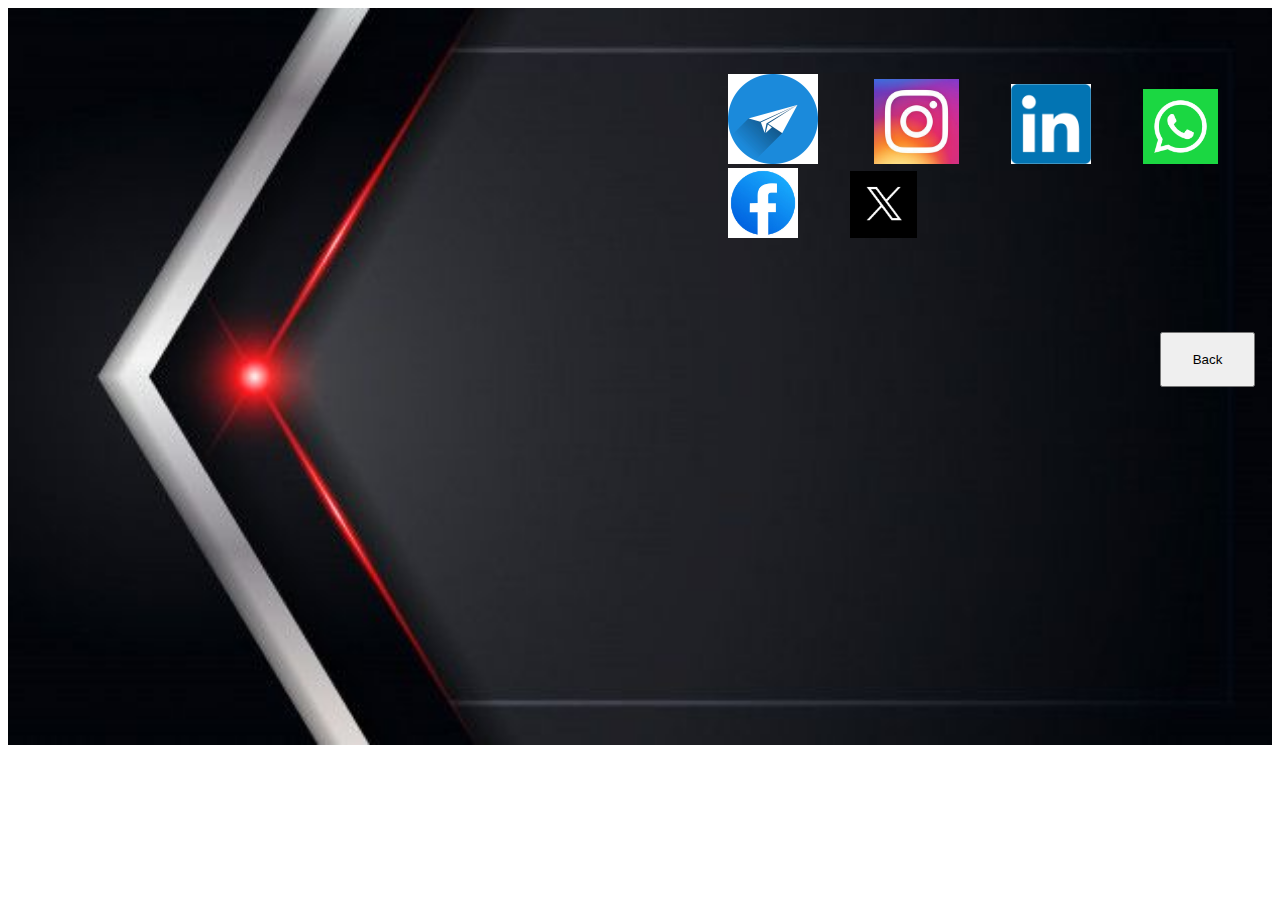
<file: Contact.html>
<!DOCTYPE html>
<html lang="en">
<head>
  <meta charset="UTF-8">
  <meta name="viewport" content="width=device-width, initial-scale=1.0">
  <title>Document</title>
  <link rel="stylesheet" href="Cont.css">
</head>
<body>
<div class="man">
  <img
   src="reachbg.jpeg"
   alt="Clickable World Map"
   usemap="#map"
   width="100%"
   height="100%"
  
 />
 <div class="media1">
  <a href="https://web.telegram.org/"><img src="tele.jpeg" alt="HTML tutorial" style="width:90px;height:90px;"></a>&nbsp&nbsp&nbsp&nbsp&nbsp&nbsp&nbsp&nbsp&nbsp&nbsp&nbsp&nbsp&nbsp
  <a href="https://www.instagram.com/accounts/login/"><img src="insta.jpeg" alt="HTML tutorial" style="width:85px;height:85px;"></a>&nbsp&nbsp&nbsp&nbsp&nbsp&nbsp&nbsp&nbsp&nbsp&nbsp&nbsp&nbsp
  <a href="https://www.linkedin.com/feed/"><img src="linkedin.jpeg" alt="HTML tutorial" style="width:80px;height:80px;"></a>&nbsp&nbsp&nbsp&nbsp&nbsp&nbsp&nbsp&nbsp&nbsp&nbsp&nbsp&nbsp
  

<a href="https://web.whatsapp.com/"><img src="whatt.jpeg" alt="HTML tutorial" style="width:75px;height:75px;"></a>&nbsp&nbsp&nbsp&nbsp&nbsp&nbsp&nbsp&nbsp&nbsp&nbsp&nbsp&nbsp
  <a href="https://www.facebook.com/login/"><img src="fb.jpeg" alt="HTML tutorial" style="width:70px;height:70px;"></a>&nbsp&nbsp&nbsp&nbsp&nbsp&nbsp&nbsp&nbsp&nbsp&nbsp&nbsp&nbsp
  <a href="https://x.com/rishabhpal326?t=9HCxsPPF8Yv3zpVO9z2fUg&s=09"><img src="twt.jpeg" alt="HTML tutorial" style="width:67px;height:67px;"></a>
</div>
<div class="contbtn"><a href="index.html" ><input type="button" value="Back" style="width: 95px;height:55px;"/></a></div>
</div>
</body>
</html>
</file>
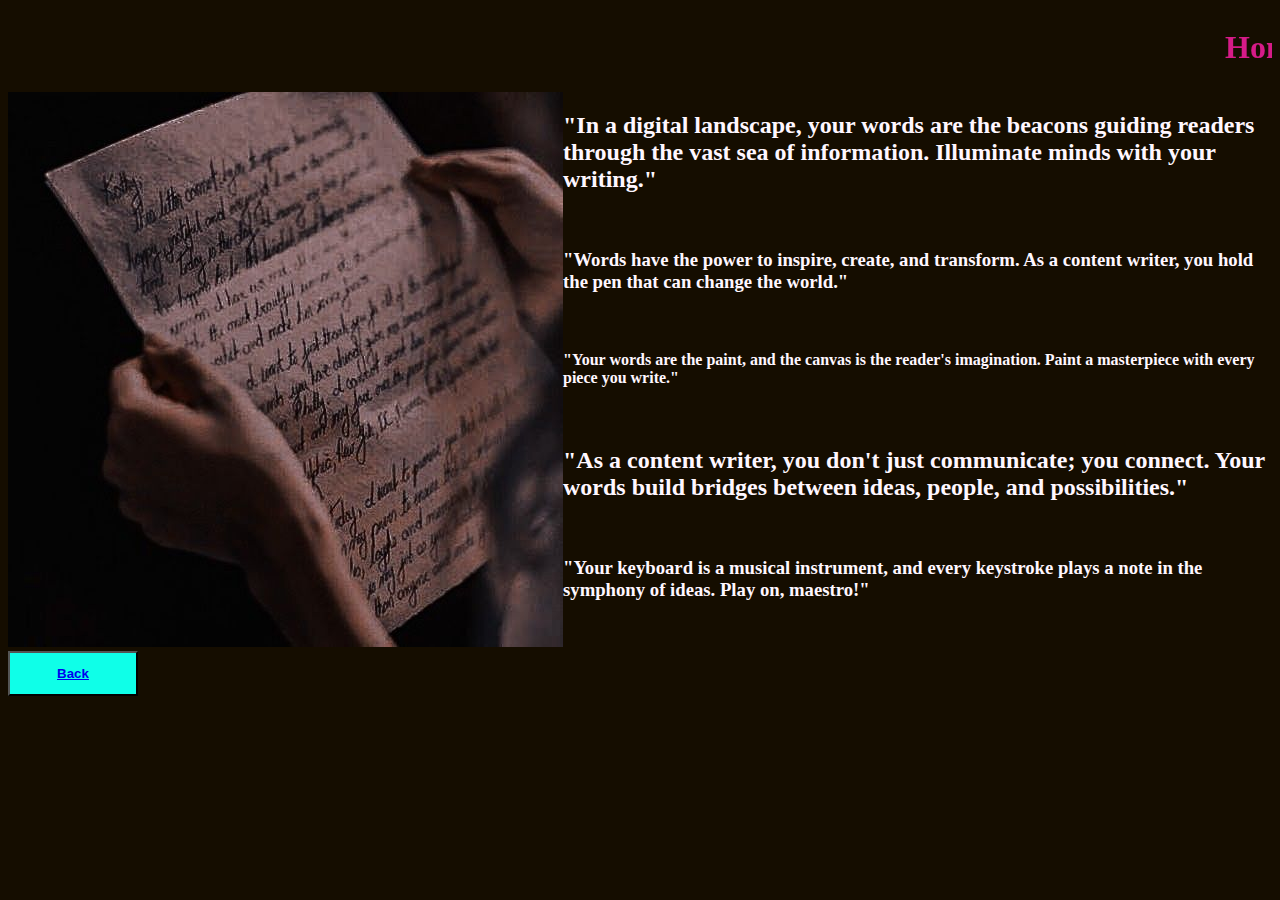
<file: home.html>
<!DOCTYPE html>
<html lang="en">
<head>
    <meta charset="UTF-8">
    <meta name="viewport" content="width=, initial-scale=1.0">
    <title>Document</title>
    <style>
        body {
          background-color: #150d00;
        }
h1{
  color: #d61b88;
}

.btn {
    
    height: 45px;
    width: 130px;
    /* border-radius: 35%; */
    background-color: #0fffe8;
    font-weight: bolder;
    cursor: pointer;
    align-items: center;
    position: inherit;
    /* text-decoration: dashed; */
}
.btn:hover {
    background-color: #ff66cb;
  }

  .parent{
    display: flex;
    color: #fff7ff;
  }

        </style>
</head>
<body>
    <!-- <image src="home1.jpeg"> </image> -->
   <marquee><h1>Home page  </h1></marquee> 
   <div class="parent"><div><image src="hi.jpeg"> </image></div>          <div><h2>"In a digital landscape, your words are the beacons guiding 
    readers through the vast sea of information. Illuminate minds with your writing."</h2><br>
  <h3>"Words have the power to inspire, create, and transform. As a content writer, you hold the pen that can change the world."</h3><br>
  <h4>"Your words are the paint, and the canvas is the reader's imagination. Paint a masterpiece with every piece you write."</h4><br>
  <h2>"As a content writer, you don't just communicate; you connect. Your words build bridges between ideas, people, and possibilities."</h2><br>
  <h3>"Your keyboard is a musical instrument, and every keystroke plays a note in the symphony of ideas. Play on, maestro!"</h3>
  </div></div>
   <button class="btn"><a href="index.html">Back</a></button>
</body>
</html>
</file>
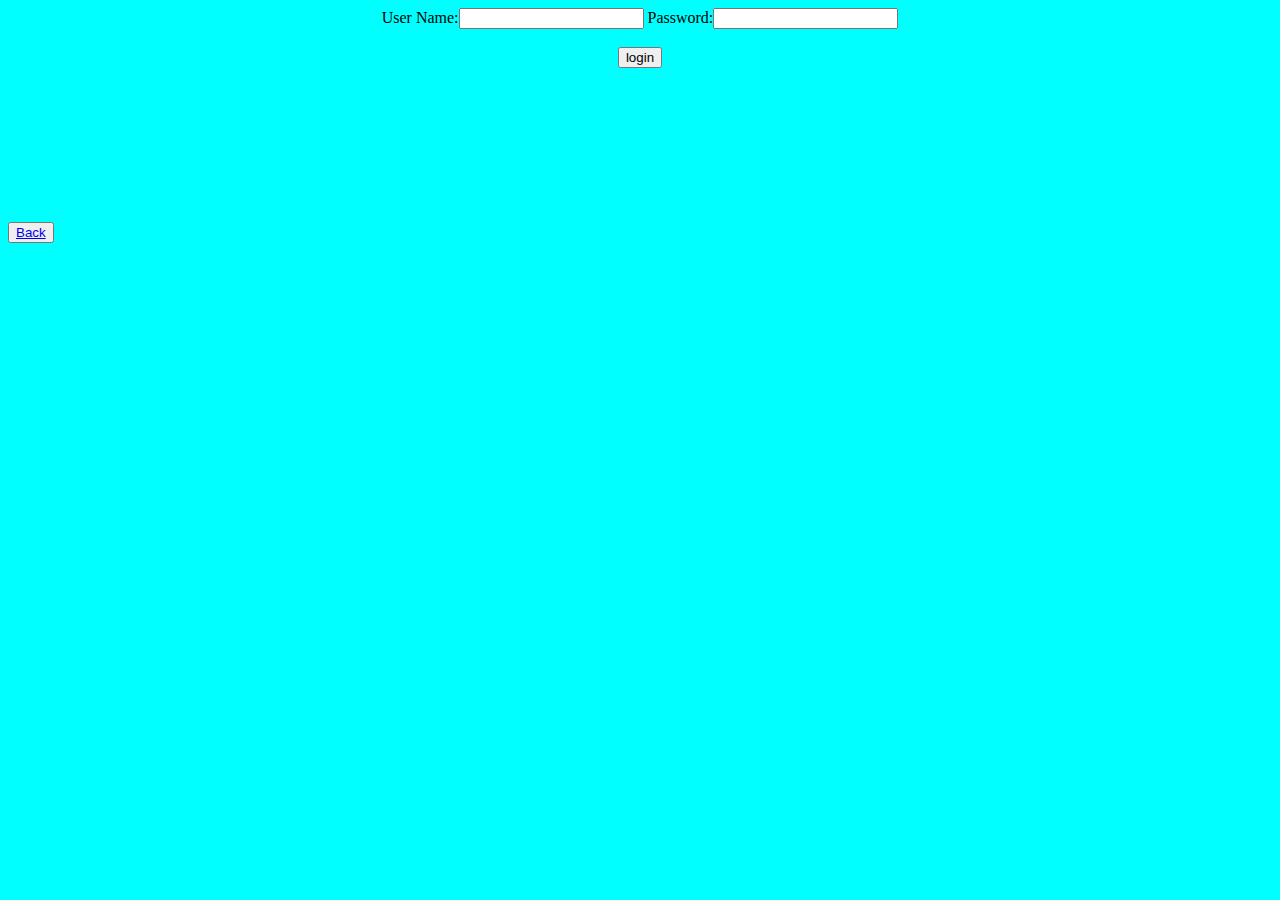
<file: login.html>
<!DOCTYPE html>
<html>
<head>
<meta charset="ISO-8859-1">
<title>Insert title here</title>
</head>
<body>
<body bgcolor=#00FFFF>
 	<center>   
		<form action=rishabh>
			User Name:<input type="text" name="username"> 
			Password:<input type="text" name="password"><br> <br>
			 <input type="submit" value="login">
		</form>

		<!-- <a href="regestation.jsp"><h3>Sign Up</h3></a> -->
	</center>
	<marquee width="110%" direction="left" height="150px">
				<font color="red" font size="15">Please Enter Correct User Name And Password!!</font>
			</marquee>
            <button class="btn"><a href="index.html">Back</a></button>
</body>
</html>
</file>
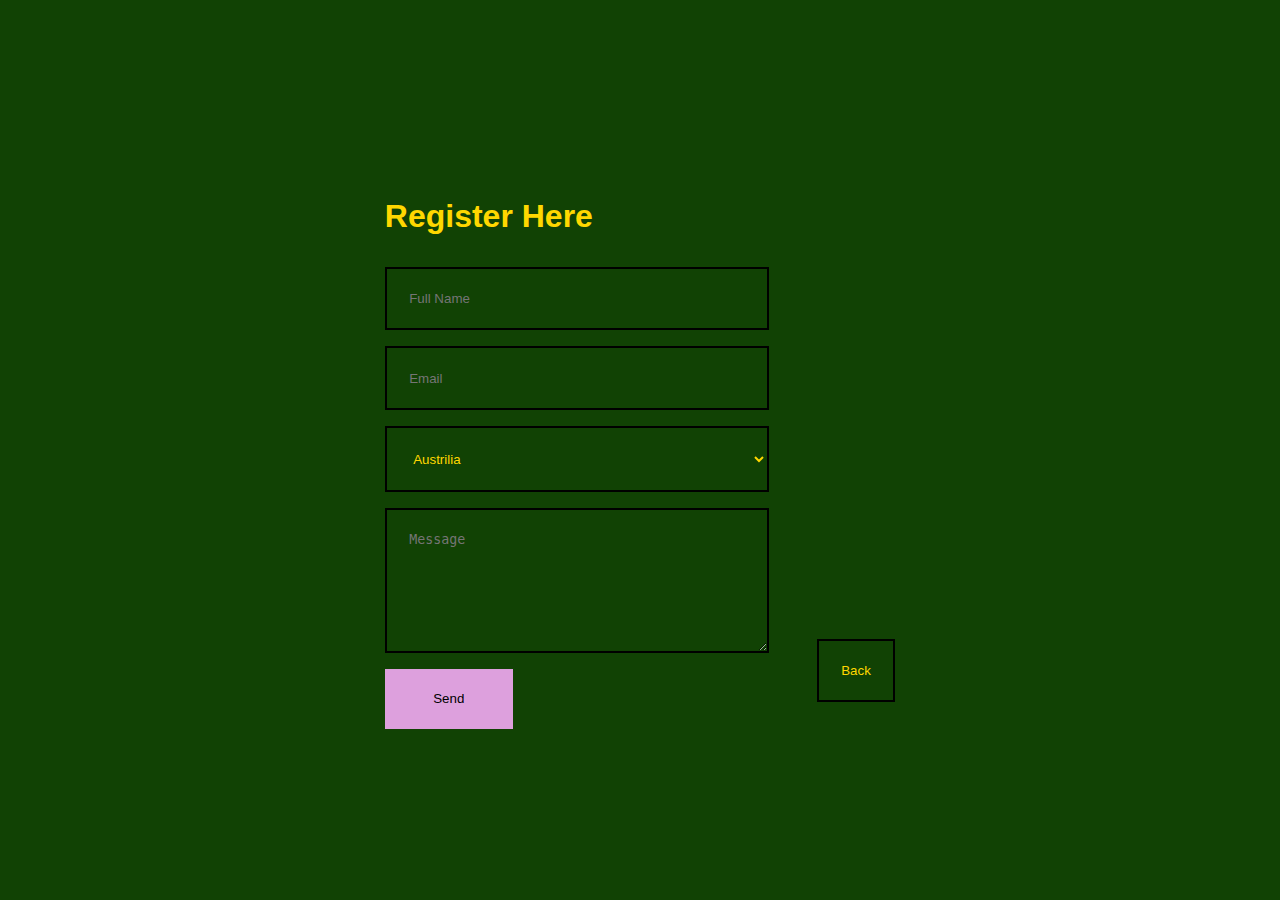
<file: Registration.html>
<!DOCTYPE html>
<html lang="en">
<head>
	<meta charset="UTF-8">
	<meta name="viewport" content="width=device-width, initial-scale=1.0">
	<title>Document</title>
	<link rel="stylesheet" href="Reg.css">
</head>
<body>
	
	<div class="container">
	<h1>Register Here </h1>
	
<form action="https://formspree.io/f/xbjvvpyw" method="post">
	<input type="text" name="Name" placeholder="Full Name" required>
	<input type="email" name="Email" placeholder="Email" required>
	<select name="Continent">
		<option>Austrilia</option>
		<option>South Africa</option>
		<option>Bangladesh</option>
		<option>India</option>
		<option>China</option>
		<option>Srilanka</option>
	</select>
	<textarea name="Message" placeholder="Message" required></textarea>
	<button type="submit">Send</button>
	
	
</form>
<div class="regbtn"><a href="index.html"><input type="button" value="Back"/></a></div>

</div>
</body>
</html>
</file>
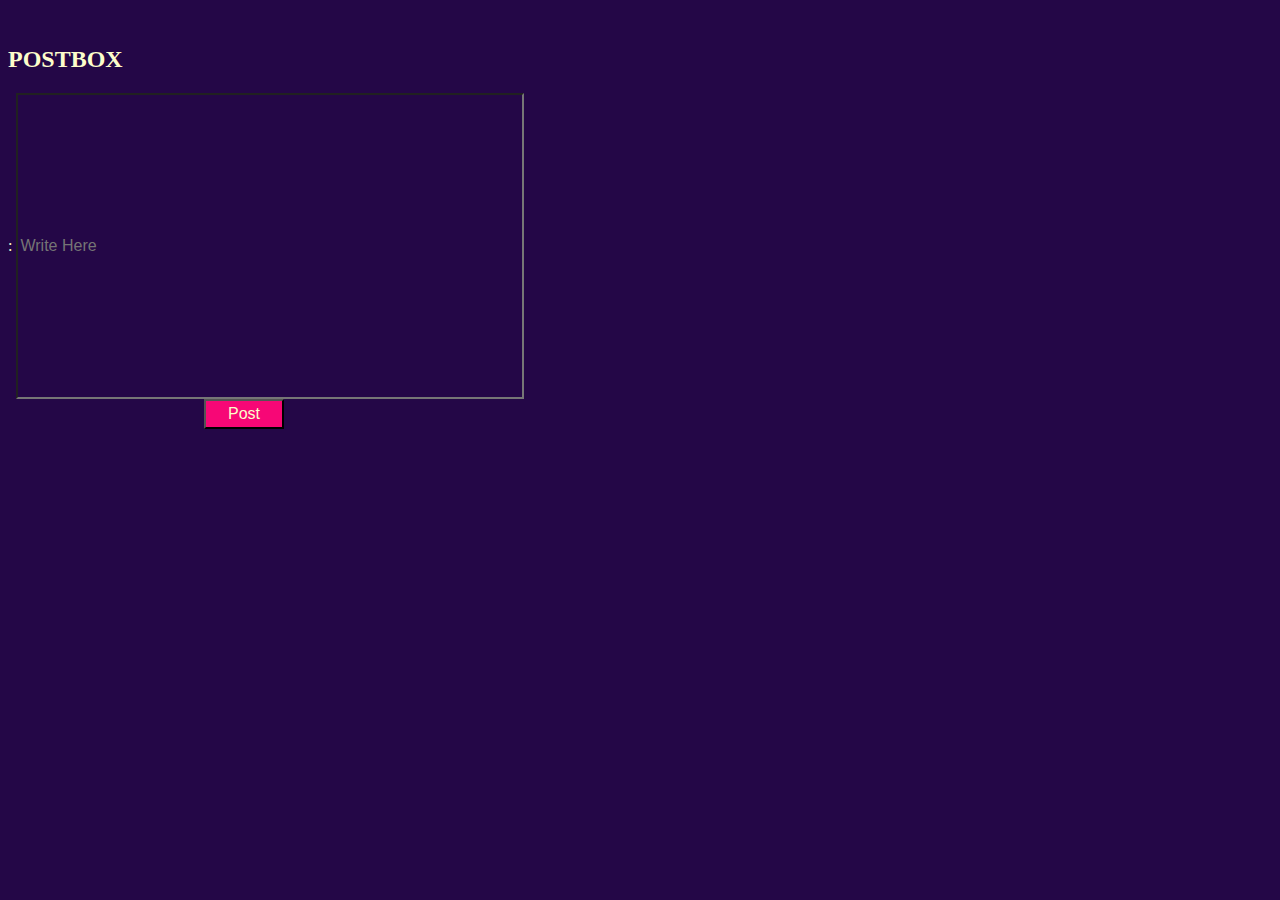
<file: try.html>
<!DOCTYPE html>
<html lang="en">
<head>
    <meta charset="UTF-8">
    <meta name="viewport" content="width=device-width, initial-scale=1.0">
    <title>Document</title>
    <style>
        *{
            background-color: #240747;
            color: #fdfdcb;
        }
    </style>
</head>
<body>
    <!-- <h1>Try and run</h1> -->
    <br class="regular">
        <h2>POSTBOX</h2>
        <label for="tbuser">:</label>
        <input type="text" id="tbuser" placeholder="Write Here" maxlength="200" style="font-size: 12pt; height: 300px; width: 500px;"></br> &nbsp; &nbsp; &nbsp; &nbsp;&nbsp; &nbsp; &nbsp; &nbsp; &nbsp;&nbsp; &nbsp; &nbsp; &nbsp; &nbsp;&nbsp;&nbsp;&nbsp; &nbsp; &nbsp; &nbsp; &nbsp;&nbsp;&nbsp;&nbsp; &nbsp; &nbsp; &nbsp; &nbsp;&nbsp;
       <input type="button" id="btn1" maxlength="200" style="font-size: 12pt; height: 30px; width: 80px; background-color: #f70776; " value="Post">       
       <p class="output" id="output1"></p>
    </article>
    <script> 
    const txt1 =document.getElementById('tbuser');
    const btn1 =document.getElementById('btn1');
    const out1 =document.getElementById('output1');
    function fun1(){
       out1.innerHTML=txt1.value; 
    }
    btn1.addEventListener('click',fun1);
    </script>
</body>
</html>
</file>
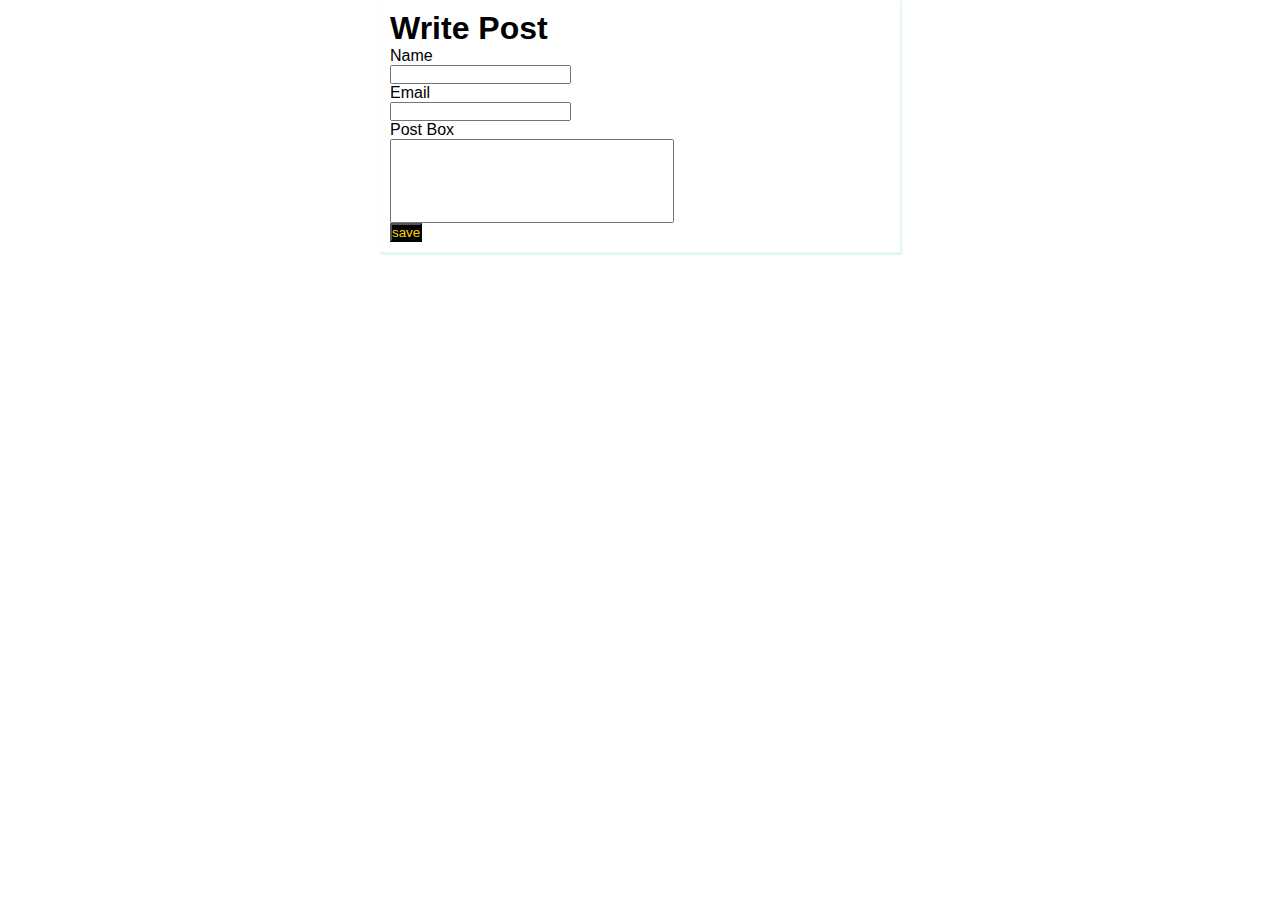
<file: Writepost.html>
<!-- <!DOCTYPE html>
<html lang="en">
<head>
    <meta charset="UTF-8">
    <meta name="viewport" content="width=device-width, initial-scale=1.0">
    <title>Document</title>
    <style>
    *{
        background-color: black;
        color: gold; 
    }
    .primary{
        height: 40px;
        width: 100px;
        color:black;
        background-color: gold;
    }
.sec{
 height: 25px;
 width: 160px;
 cursor: pointer;
   font-size: 30px;
 background-color: gold;
 color: black;
 text-decoration: none;
margin-left: 1150px;
}
.sec:hover {
 background-color: rgb(247, 7, 7);
}
.box1{
    display: flex;
}
    </style>
</head>
<body>
     <h1>Created a Post</h1>
		<div class="box1">
        <textarea rows="33" cols="90">
           
            </textarea>
            <img
            src="postim.jpeg"
            alt="Clickable World Map"
            usemap="#map"
            width="50%"
            height="100%"
          />         
        </div>
            <input class="primary" type="submit" value="Submit">           
</body>
</html> -->

<!-- 2222222222222222222222222222222222222222222222 -->

 <!DOCTYPE html>
<html lang="en">
<head>
    <meta charset="UTF-8">
    <meta name="viewport" content="width=device-width, initial-scale=1.0">
    <title>Document</title>
    <style>
        *{
            margin: 0px;
            padding: 0px;
            font-family: sans-serif;
        }
        form{
            width: 500px;
            margin: auto;
            padding: 10px;
            box-shadow: 1px 2px 1px 1px #e3f6f5;
        }
        form label{
            display: block;
            font-size: 16px;
        }
        form button{
            background-color: black;
            color: gold;
            cursor: pointer;
        }
        .main{
            width: 1450px;
            margin: auto;
            display: flex;
        }
        .items{
         flex-basis: 20%;
           margin: 2%;
           box-shadow: 0px 0px 10px #ff7e67;
           padding: 2%;
           position: relative;
        }
        .items span{
            position: absolute;
            right: 0;
            top: 0;
            font-size: 35px;
            cursor: pointer;
        }
        .items h5{
            margin-top: 10px;
        }
    </style>
</head>
<body>
    <form action="latestpost.html" method="get">
<h1>Write Post</h1>
<label for=" ">Name</label>
<input type="text" name="uname" required>
<label for="">Email</label>
<input type="email" name="email" required/>
<label for="">Post Box</label>
<input type="text" name="postbox" style="font-size: 18pt; height: 80px; width:280px;"><br>
<button>save</button>
    </form>
    <div class="main">
    </div>
    <!-- javascript -->

    <script>
    //     let user=[{
    //   'name':'deepak',
    //   'email':'deepak55@gmail.com'
    //     },
    //     {
        
    //   'name':'akash',
    //   'email':'akash55@gmail.com'
        
    //     }]
    //     localStorage.setItem("first",JSON.stringify(user))
//   console.log(JSON.parse(localStorage.getItem("name")))


// getting at from form 

    //     let form=document.querySelector("form");
    //     let main=document.querySelector(".main");
    //     form.addEventListener("submit",(event)=>{
    //         let name=event.target.uname.value;
    //         let email=event.target.email.value;
    //         let text=event.target.postbox.value;

    //         let userData=JSON.parse(localStorage.getItem("userDetails")) ?? [];
    //   userData.push({
    //     'name':name,
    //     'email':email,
    //     'text':postbox
    //   })
    //   localStorage.setItem("userDetails",JSON.stringify(userData))
    //         event.preventDefault();
    //     })
    //     let displayData=()=>{
    //         let userData=JSON.parse(localStorage.getItem("userDetails")) ?? [];
    //     let finalData='';    
    //     userData.array.forEach((element,i) => {
    //        finalData +=''
    //     });
    //     }
    //     displayData();
      </script>
</body>
</html>




<!-- 333333333333333333333333333333333333333333 -->
<!-- <!DOCTYPE html>
<html lang="en">
<head>
    <meta charset="UTF-8">
    <meta name="viewport" content="width=device-width, initial-scale=1.0">
    <title>Document</title>
</head>
<body>
    <form action="latestpost.html">
        <h1>Write Post</h1>
        <label for=" ">Name</label>
        <input type="text" name="uname" required>
        <label for="">Email</label>
        <input type="email" name="email" required/>
        <label for="">Post Box</label>
        <input type="text" name="postbox" required>
        <button>save</button>
            </form>
</body>
</html> -->
</file>
<file: Cont.css>
.media1{
margin-top: -75vh;  
margin-left: 80vh;
}

.contbtn{
    margin-left: 128vh;
   margin-top: 10vh;
color: beige;
}
.man{
    background-size: cover;
}
</file>
<file: Reg.css>
*{
	margin: 0;
	padding: 0;
	outline: 0;
	border: 0;
    background-color: #114204;
    color: gold
    ;
}
body{
    height: 100vh;
    font-family: 'Franklin Gothic Medium', 'Arial Narrow', Arial, sans-serif;
    display: grid;
    place-items: center;

}
h1{
    margin-bottom: 2rem;
}
form{
    display: flex;
    flex-direction: column;
    width: 24rem;
    gap: 1rem;
}
input,select,textarea{
    padding: 1.4rem;
    background: transparent;
    border: 2px solid black;
}
textarea{
    height: 6rem;
}
button{

    width: 8rem;
    padding: 1.4rem;
    cursor: pointer;
    background: plum;
    color: black;
}

/* Back buttn  */
.regbtn{
    margin-left: 48vh;
    /* margin-top: 40vh; */
   margin-top: -10vh;
    
}
</file>
